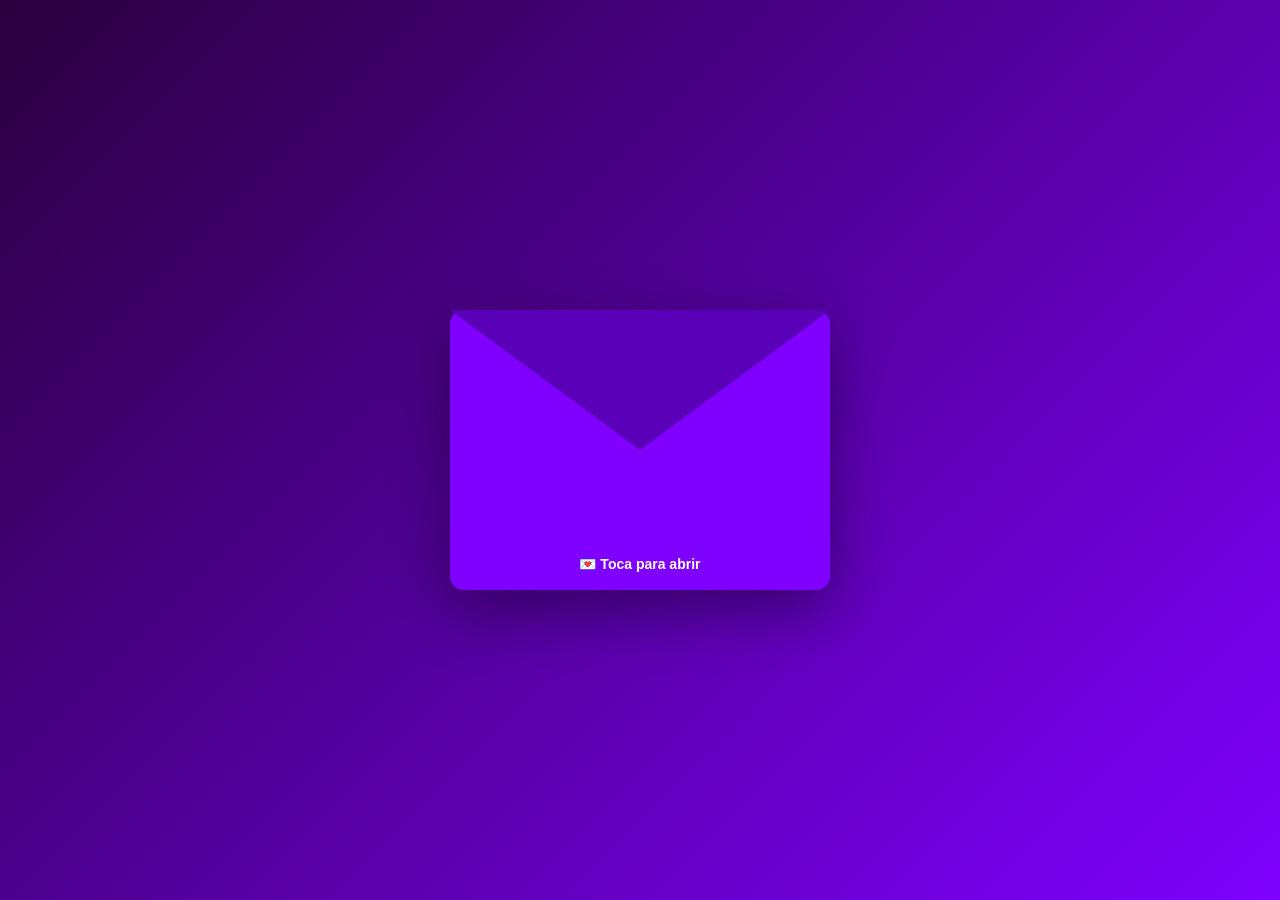
<file: belen.html>
<!DOCTYPE html>
<html lang="es">
<head>
<meta charset="UTF-8">
<meta name="viewport" content="width=device-width, initial-scale=1.0">
<title>💜 Carta para Belén</title>

<link rel="stylesheet" href="./styles.css">
</head>

<body>

<div class="scene" id="scene">

    <!-- SOBRE -->
    <div class="envelope" id="envelope">
        <div class="flap"></div>
        <div class="front">💌 Toca para abrir</div>
    </div>

    <!-- CARTA -->
    <div class="letter">

        <h1>Para Belén 💜</h1>

        <p class="hand">
            Eres una mujer hermosa, de esas que no solo se miran, sino que se sienten.
        </p>

        <p class="hand">
            Tienes una esencia tranquila, bonita, de esas que iluminan sin hacer ruido.
            Te gusta el color morado, como este mundo suave que imagino cuando pienso en ti.
        </p>

        <p class="hand">
            La música te acompaña como si fuera parte de tu forma de ser, los Minions te sacan sonrisas,
            BTS te conecta con emociones profundas y el arte vive contigo de forma natural.
        </p>

        <p class="hand">
            Y yo… solo puedo admitir algo sencillo pero sincero:
        </p>

        <p class="hand center">
            me gustas mucho 💜
        </p>

    </div>

</div>

<script src="./script.js"></script>

</body>
</html>
</file>
<file: styles.css>
*{
    margin:0;
    padding:0;
    box-sizing:border-box;
}

body{
    height:100vh;
    display:flex;
    justify-content:center;
    align-items:center;
    background:linear-gradient(135deg,#2a003f,#7f00ff);
    font-family:Arial, sans-serif;
    overflow:hidden;
}

/* 🌌 ESCENA 3D */
.scene{
    position:relative;
    width:380px;
    height:280px;
    perspective:1200px;
}

/* 💌 SOBRE */
.envelope{
    width:100%;
    height:100%;
    background:#7f00ff;
    border-radius:14px;
    position:absolute;
    cursor:pointer;
    transform-style:preserve-3d;
    transition:0.8s ease;
    box-shadow:0 20px 60px rgba(0,0,0,0.4);
}

/* tapa */
.flap{
    position:absolute;
    width:100%;
    height:50%;
    background:#5a00b8;
    top:0;
    transform-origin:top;
    transition:0.8s ease;
    clip-path:polygon(0 0,100% 0,50% 100%);
}

/* texto sobre */
.front{
    position:absolute;
    bottom:18px;
    width:100%;
    text-align:center;
    color:white;
    font-weight:bold;
    font-size:14px;
}

/* 💌 CARTA */
.letter{
    position:absolute;
    width:95%;
    background:#fffdf7; /* papel real */
    border-radius:12px;
    padding:28px;
    left:50%;
    transform:translateX(-50%) translateY(40px);
    opacity:0;
    transition:1s ease;
    box-shadow:
        0 30px 70px rgba(0,0,0,0.35),
        inset 0 0 30px rgba(0,0,0,0.04);
    border:1px solid rgba(0,0,0,0.08);
}

/* 🔓 ANIMACIÓN ABRIR */
.scene.open .flap{
    transform:rotateX(180deg);
}

.scene.open .envelope{
    transform:translateY(-20px);
    opacity:0.25;
}

.scene.open .letter{
    opacity:1;
    transform:translateX(-50%) translateY(-190px);
}

/* ✍️ TEXTO MANUSCRITO */
.hand{
    font-family:"Comic Sans MS", "Bradley Hand", cursive;
    font-size:16px;
    line-height:1.7;
    color:#333;
    margin-bottom:12px;

    opacity:0;
    transform:translateY(10px);
    animation:write 0.7s forwards;
}

/* delays para efecto escritura */
.hand:nth-child(1){ animation-delay:0.4s; }
.hand:nth-child(2){ animation-delay:0.8s; }
.hand:nth-child(3){ animation-delay:1.2s; }
.hand:nth-child(4){ animation-delay:1.6s; }
.hand:nth-child(5){ animation-delay:2.0s; }

@keyframes write{
    to{
        opacity:1;
        transform:translateY(0);
    }
}

/* 💜 título tipo firma */
.letter h1{
    font-family:"Brush Script MT", cursive;
    font-size:34px;
    text-align:center;
    color:#7f00ff;
    margin-bottom:15px;
}

/* 💜 cierre */
.center{
    text-align:center;
    font-weight:bold;
    color:#7f00ff;
    font-size:18px;
}
</file>
